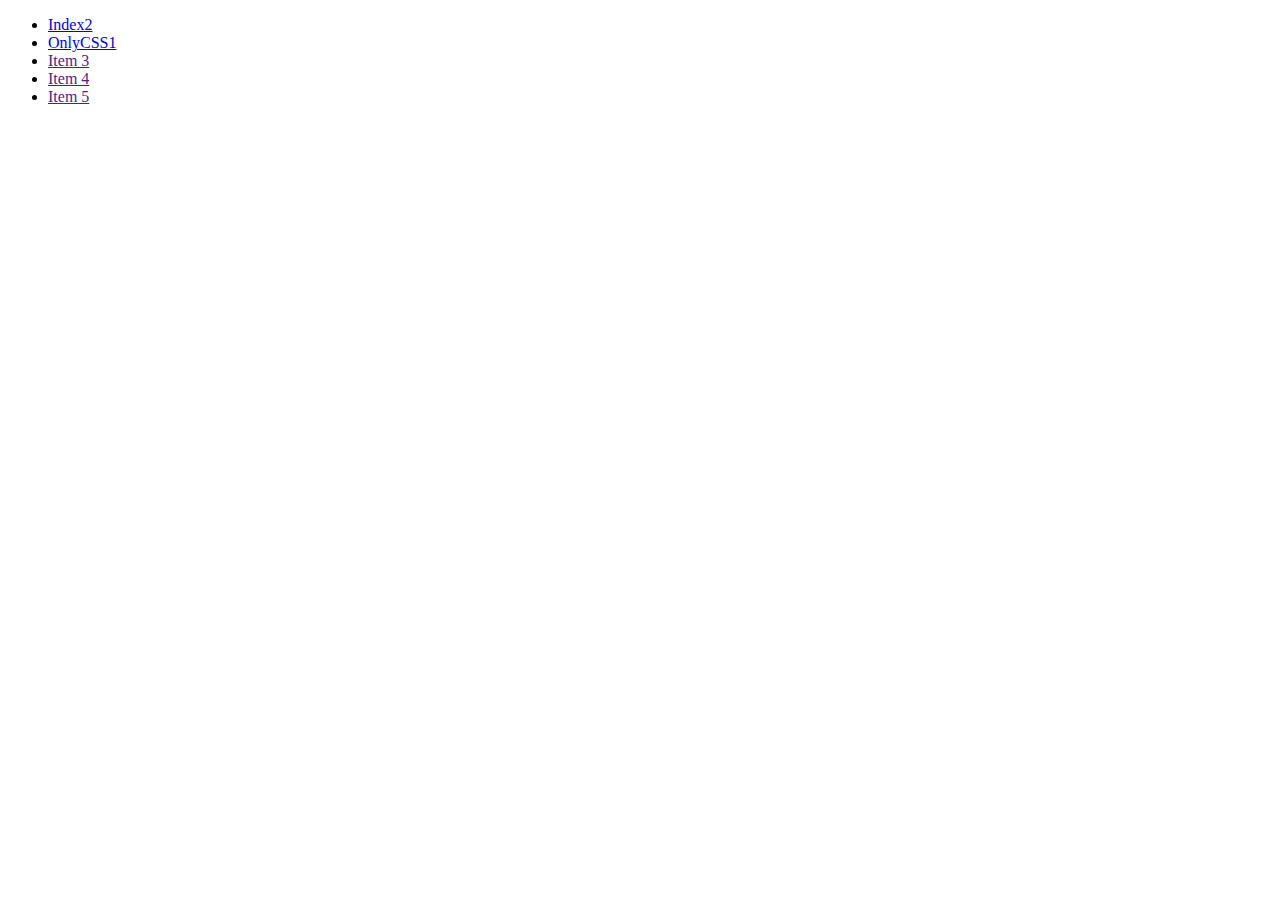
<file: index.html>
<!DOCTYPE html>
<html lang="en">
<head>
    <meta charset="UTF-8">
    <meta http-equiv="X-UA-Compatible" content="IE=edge">
    <meta name="viewport" content="width=device-width, initial-scale=1.0">
    <title>Lista</title>
    <link rel="shortcut icon" href="https://xdatter.github.io/mb_dev_ignacio_c/Files/kr10/ico/icons8-html-file-64.png" type="image/x-icon">

</head>
<body>
    <ul>
        <li><a target="blank_" href="/html/index2.html">Index2</a></li>
        <li><a target="blank_" href="/html/OnlyCSS1.html">OnlyCSS1</a></li>
        <li><a target="blank_" href="">Item 3</a></li>
        <li><a target="blank_" href="">Item 4</a></li>
        <li><a target="blank_" href="">Item 5</a></li>
    </ul>
    
</body>
</html>
</file>
